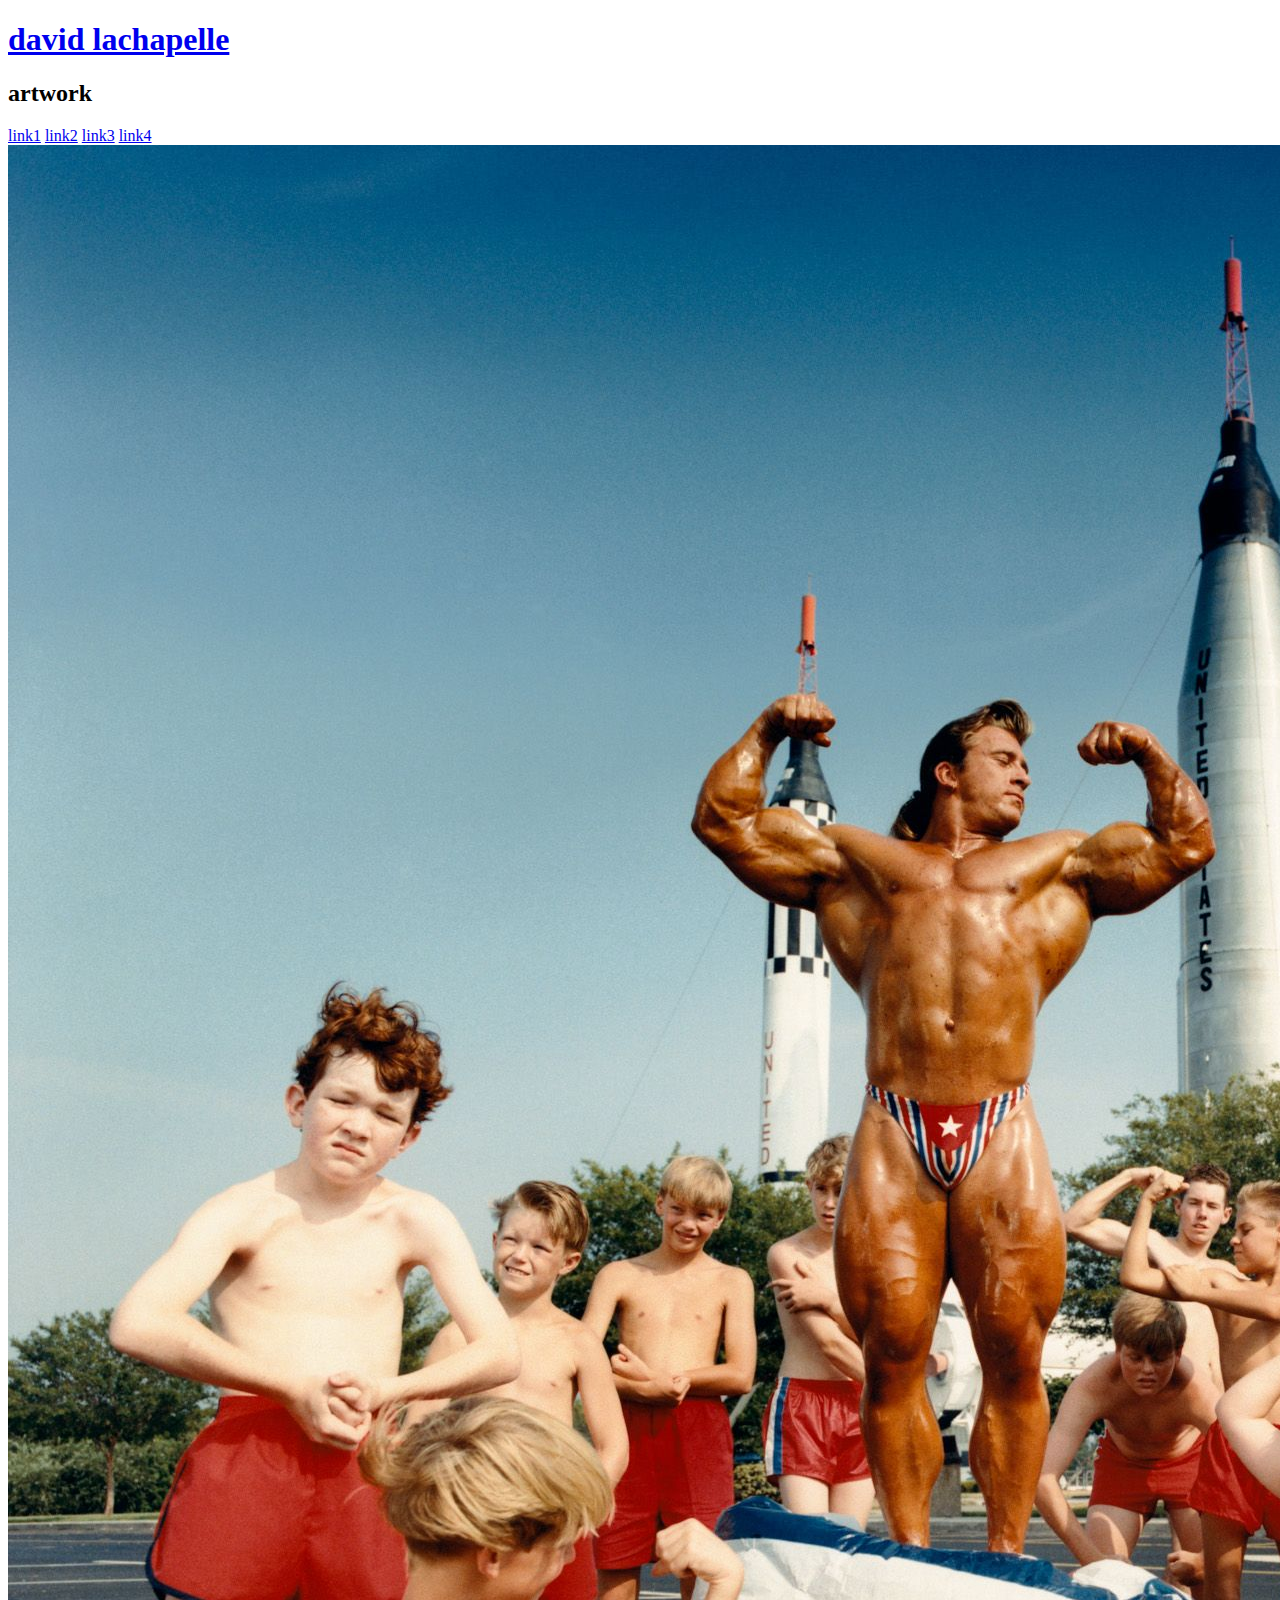
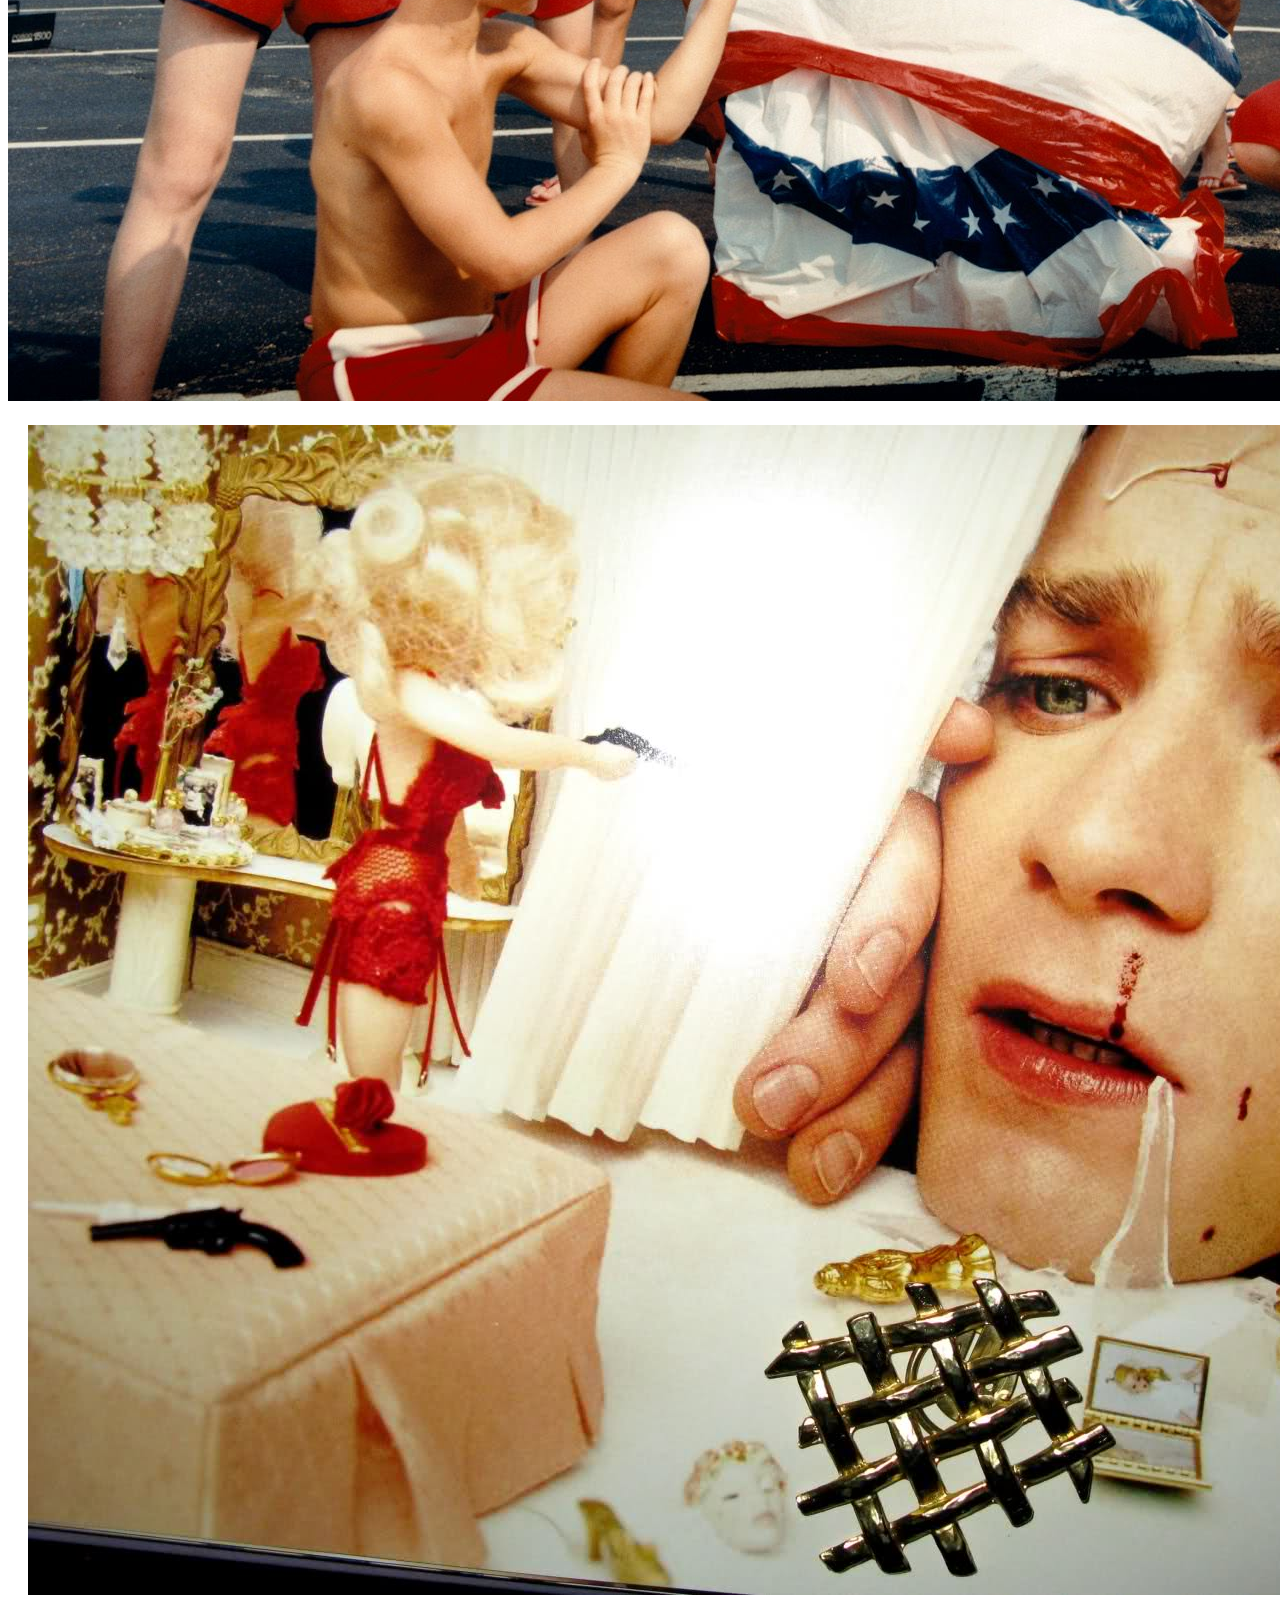
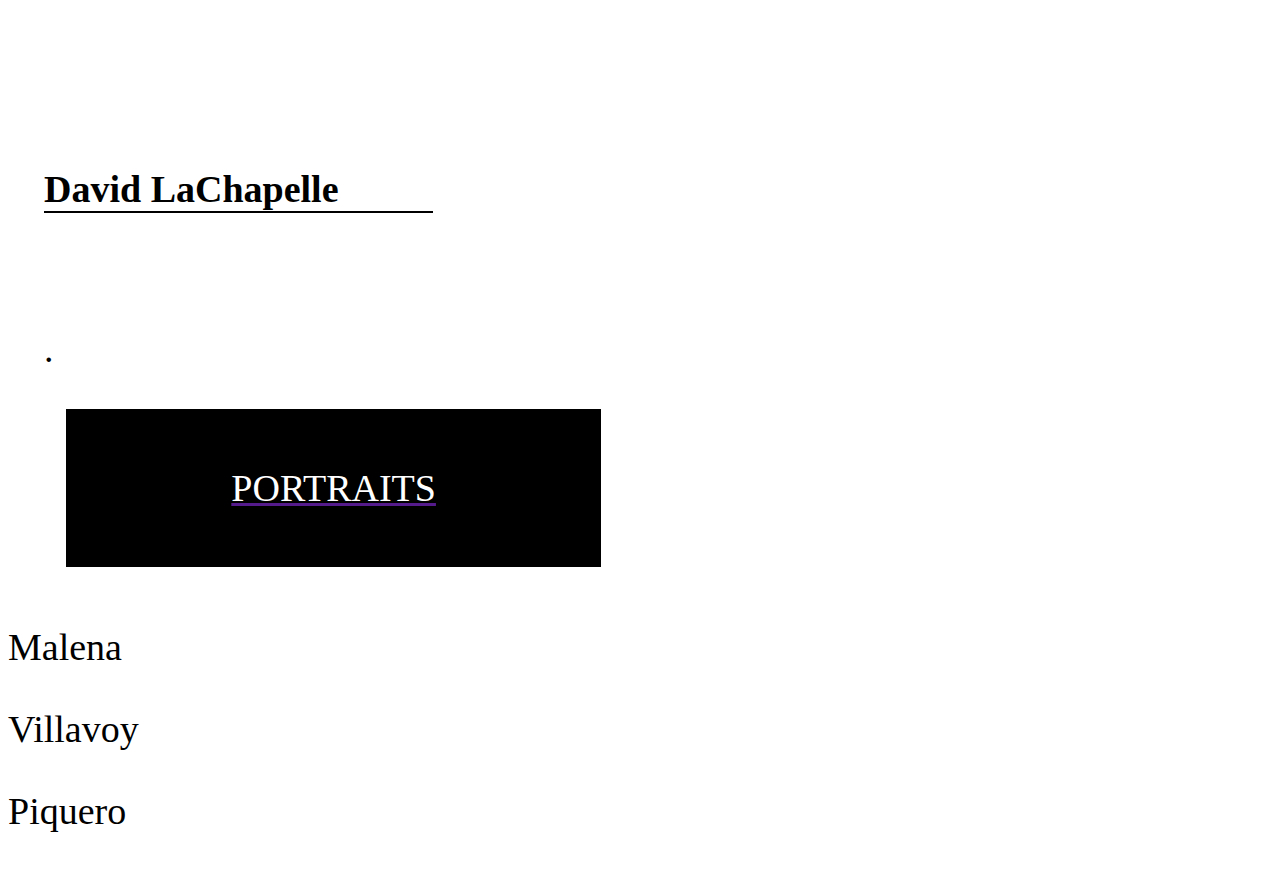
<file: pages/pag1.html>
<!DOCTYPE html>
<html lang="en">
<head>
    <meta charset="UTF-8">
    <meta name="viewport" content="width=device-width, initial-scale=1.0">
    <title>p3</title>
    <link rel="stylesheet" href="../style/style.css.txt">
   </head>
   <style>
        #col_1{
            width: 66.66%;
            padding: 1.25em;
        }
        #col_2{
            display: flex;
            flex-direction: column;
            justify-content: space-between;
            width: 33.33%;
            padding: 1.25em;
        }
        #col_2 div{
            margin:0 1em;
            padding: 8em 0 0 0;
        }
        h3,p{
            font-size: 2.375em;
        }
        h3{
            margin: 0 0 3em 0;
            border-bottom: 2px solid black;
        }
        #col_2 a div, #button div{
            color: white;
            text-decoration: none;
            background-color: black;
            width: 100%;
            padding: 1.5em;
            text-align: center;
            font-size: 2.375em;
        }
    </style>
<body>
    <header>
        <hgroup>
            <a href="../index.html"><h1>david lachapelle</h1></a>
            <h2>artwork</h2>
        </hgroup>
    </header>
    <nav>
        <a href="#">link1</a>
        <a href="#">link2</a>
        <a href="#">link3</a>
        <a href="#">link4</a>
    </nav>
    <main>
        <aside>
            <img src="../img/banner.jpeg" alt="">
        </aside>
        <section>
            <div id="col_1">
                <img src="../img/1.jpeg" alt="">
            </div>
            <div id="col_2">
                <div>
                    <h3>David LaChapelle</h3>
                    <p>.</p>
                </div>
                <a id="button" href=""><div>PORTRAITS</div></a>
            </div>
        </section>
    </main>
    <footer>
        <p>Malena</p>
        <p>Villavoy</p>
        <p>Piquero</p>
    </footer>
</body>
</html>
</file>
